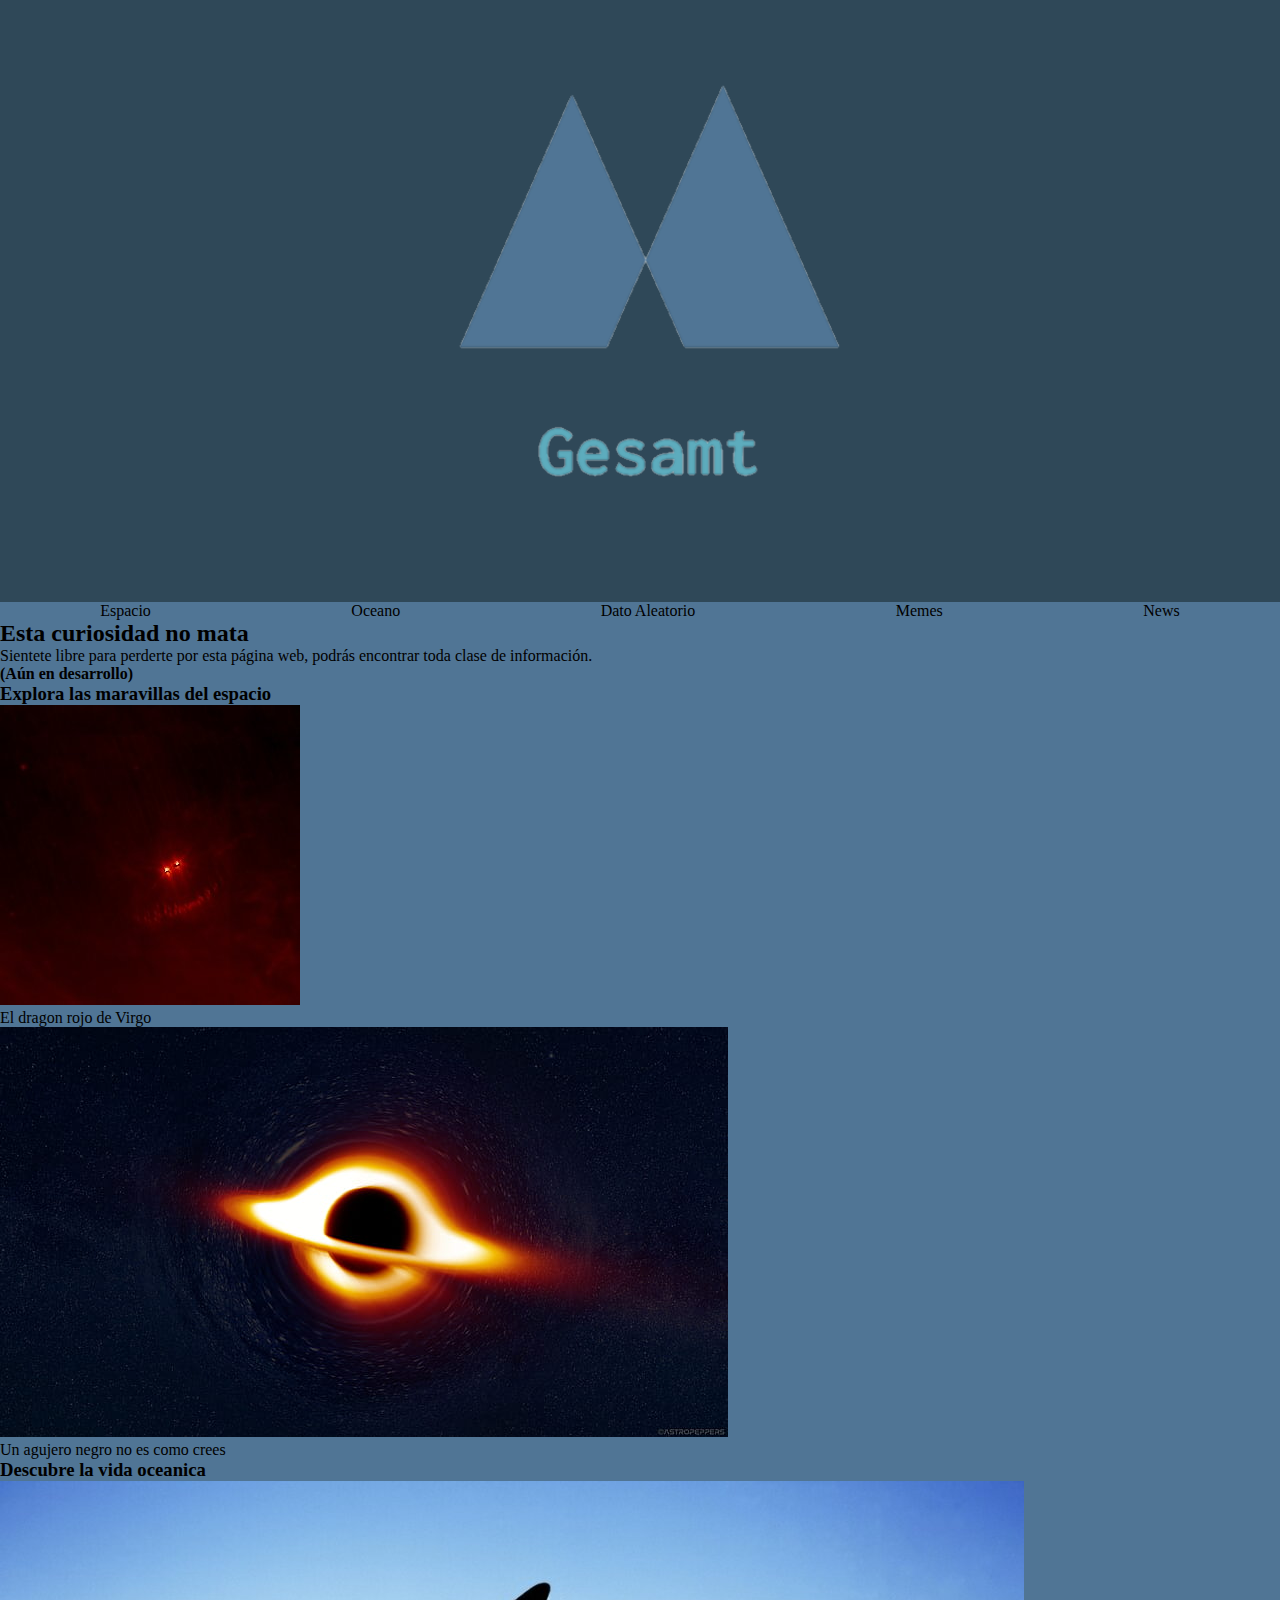
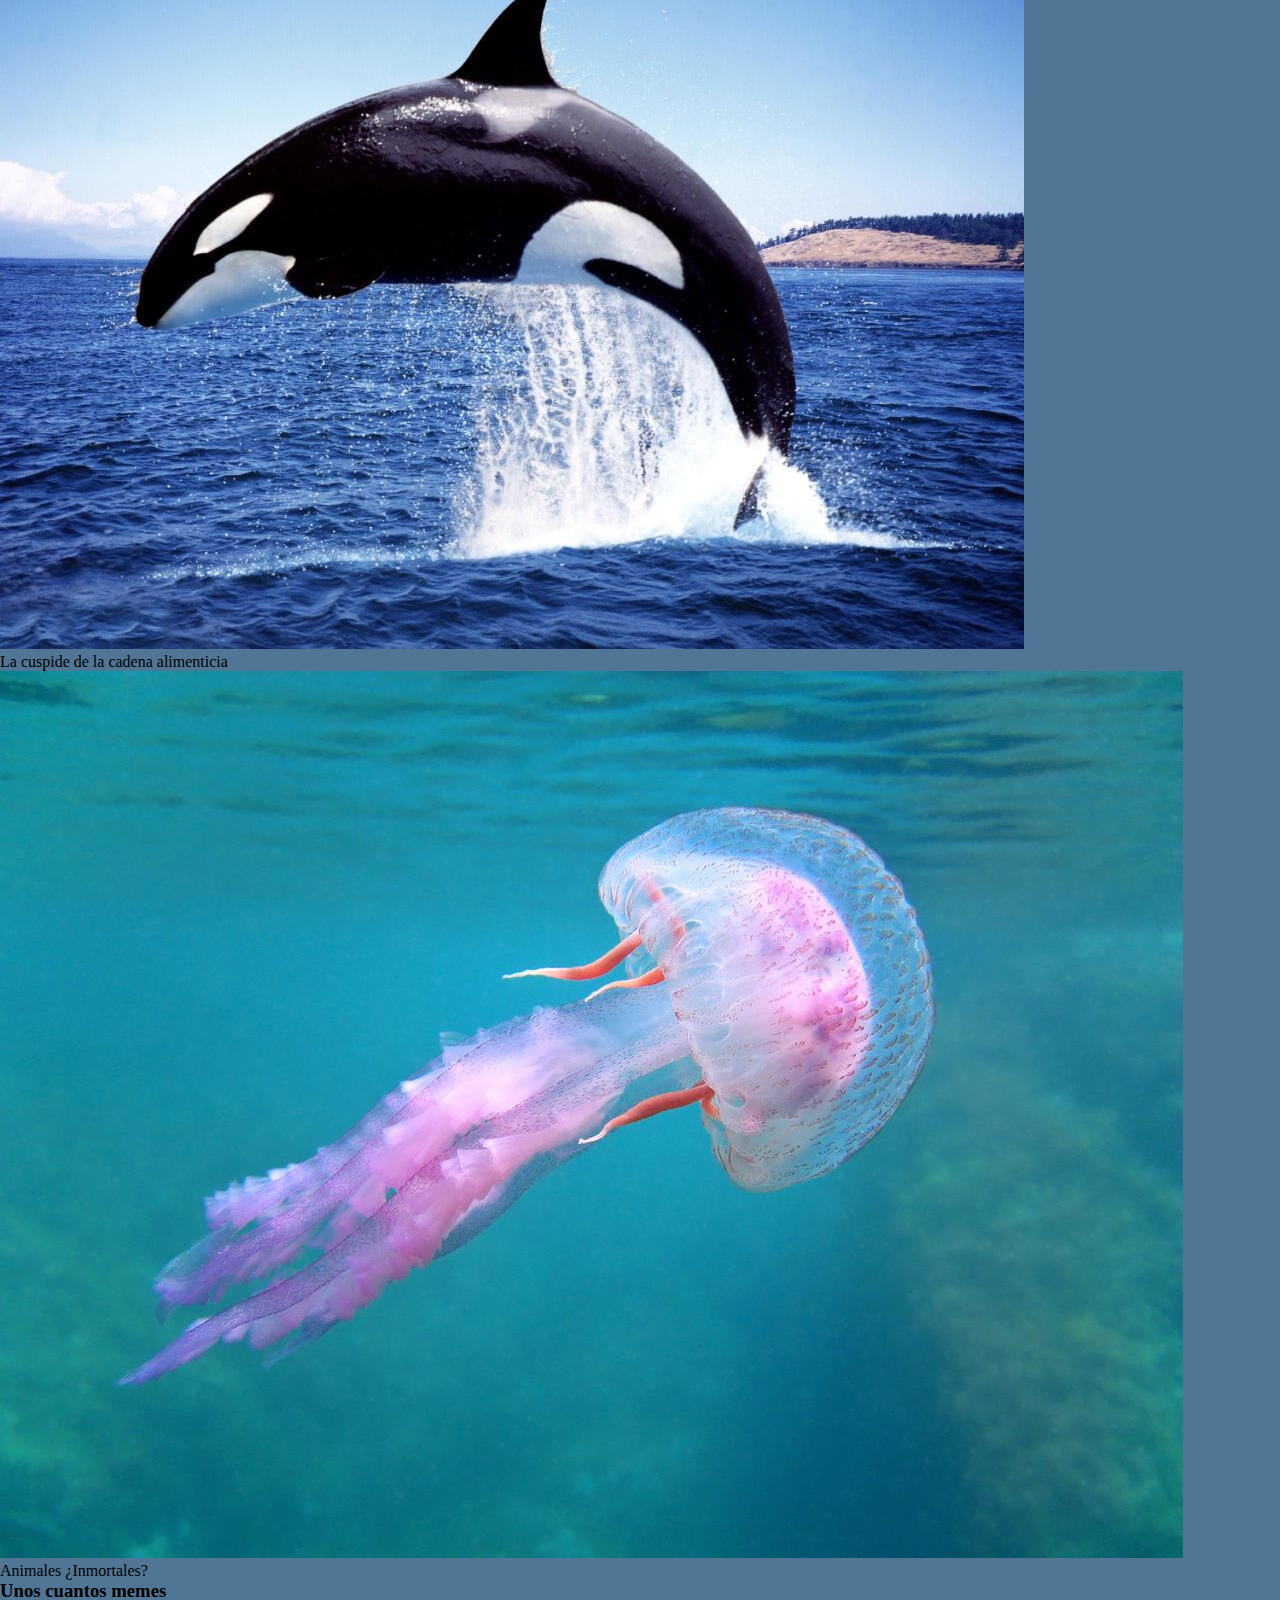
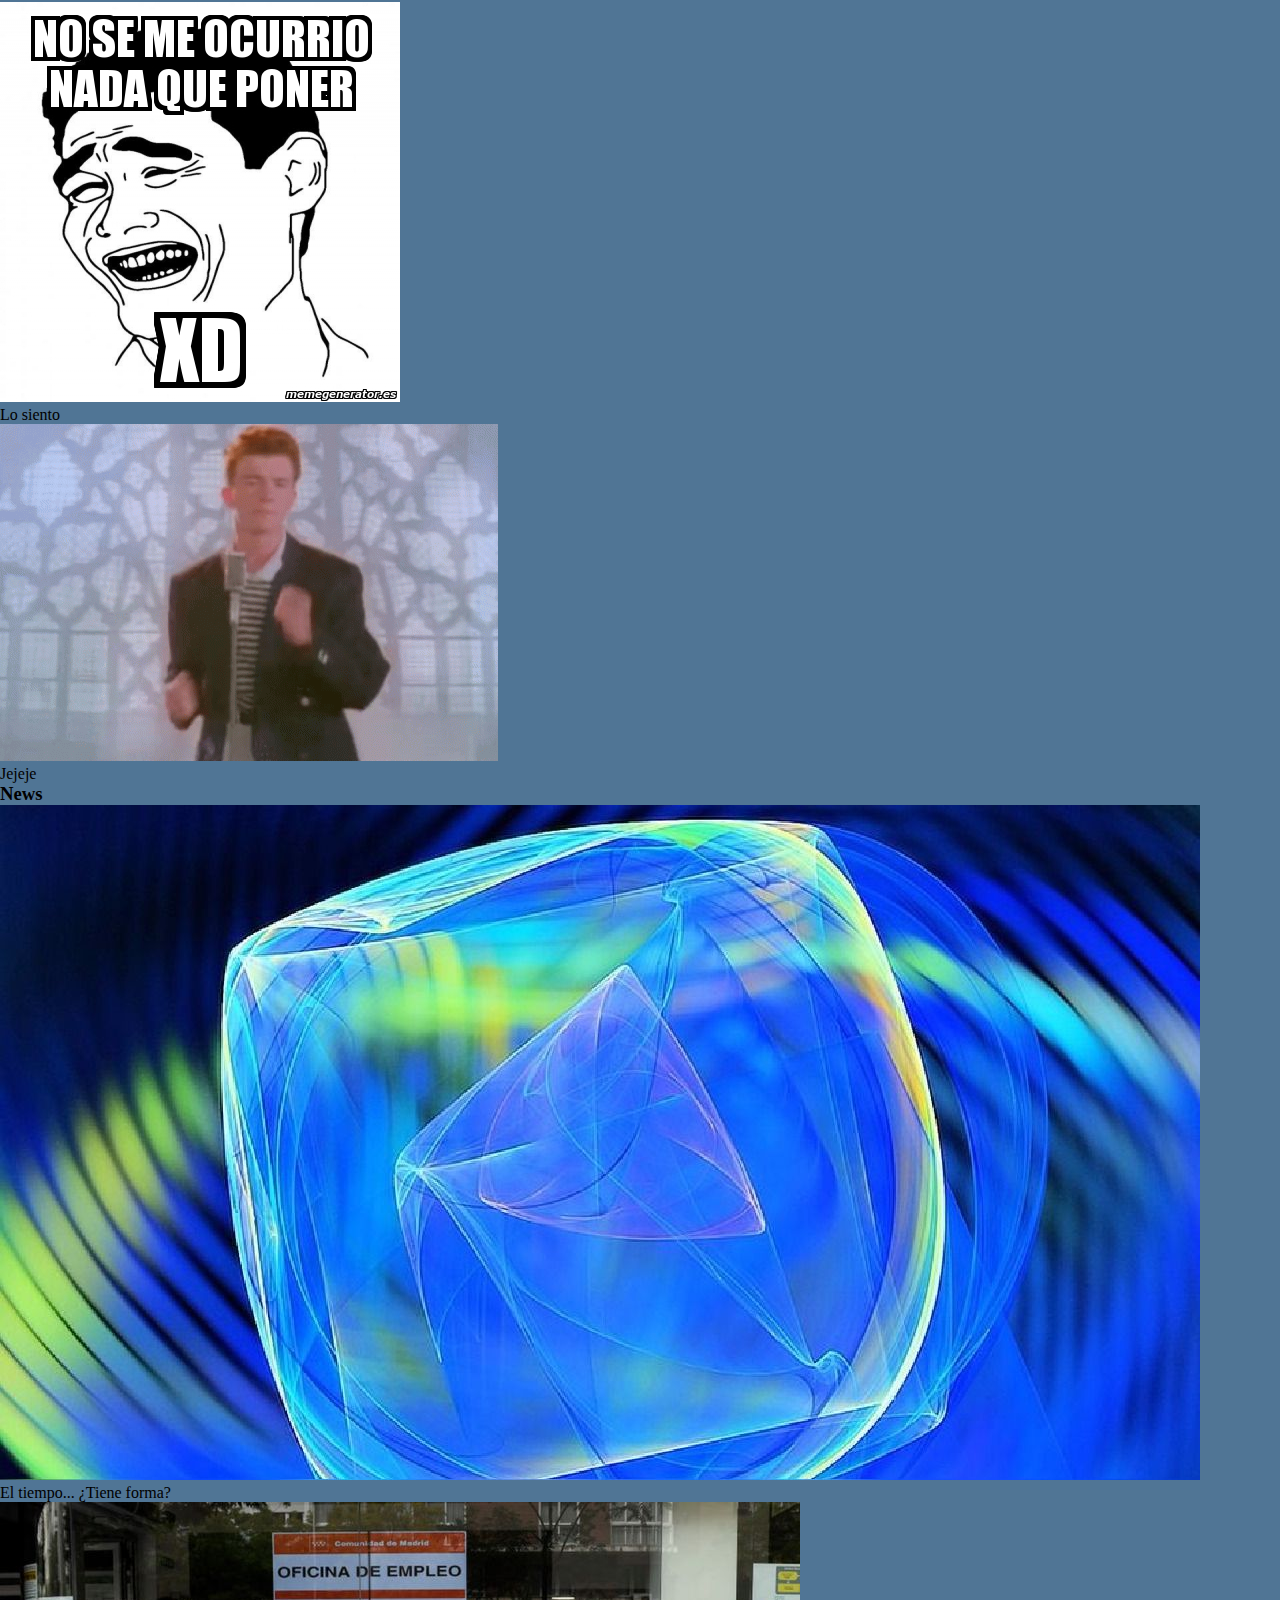
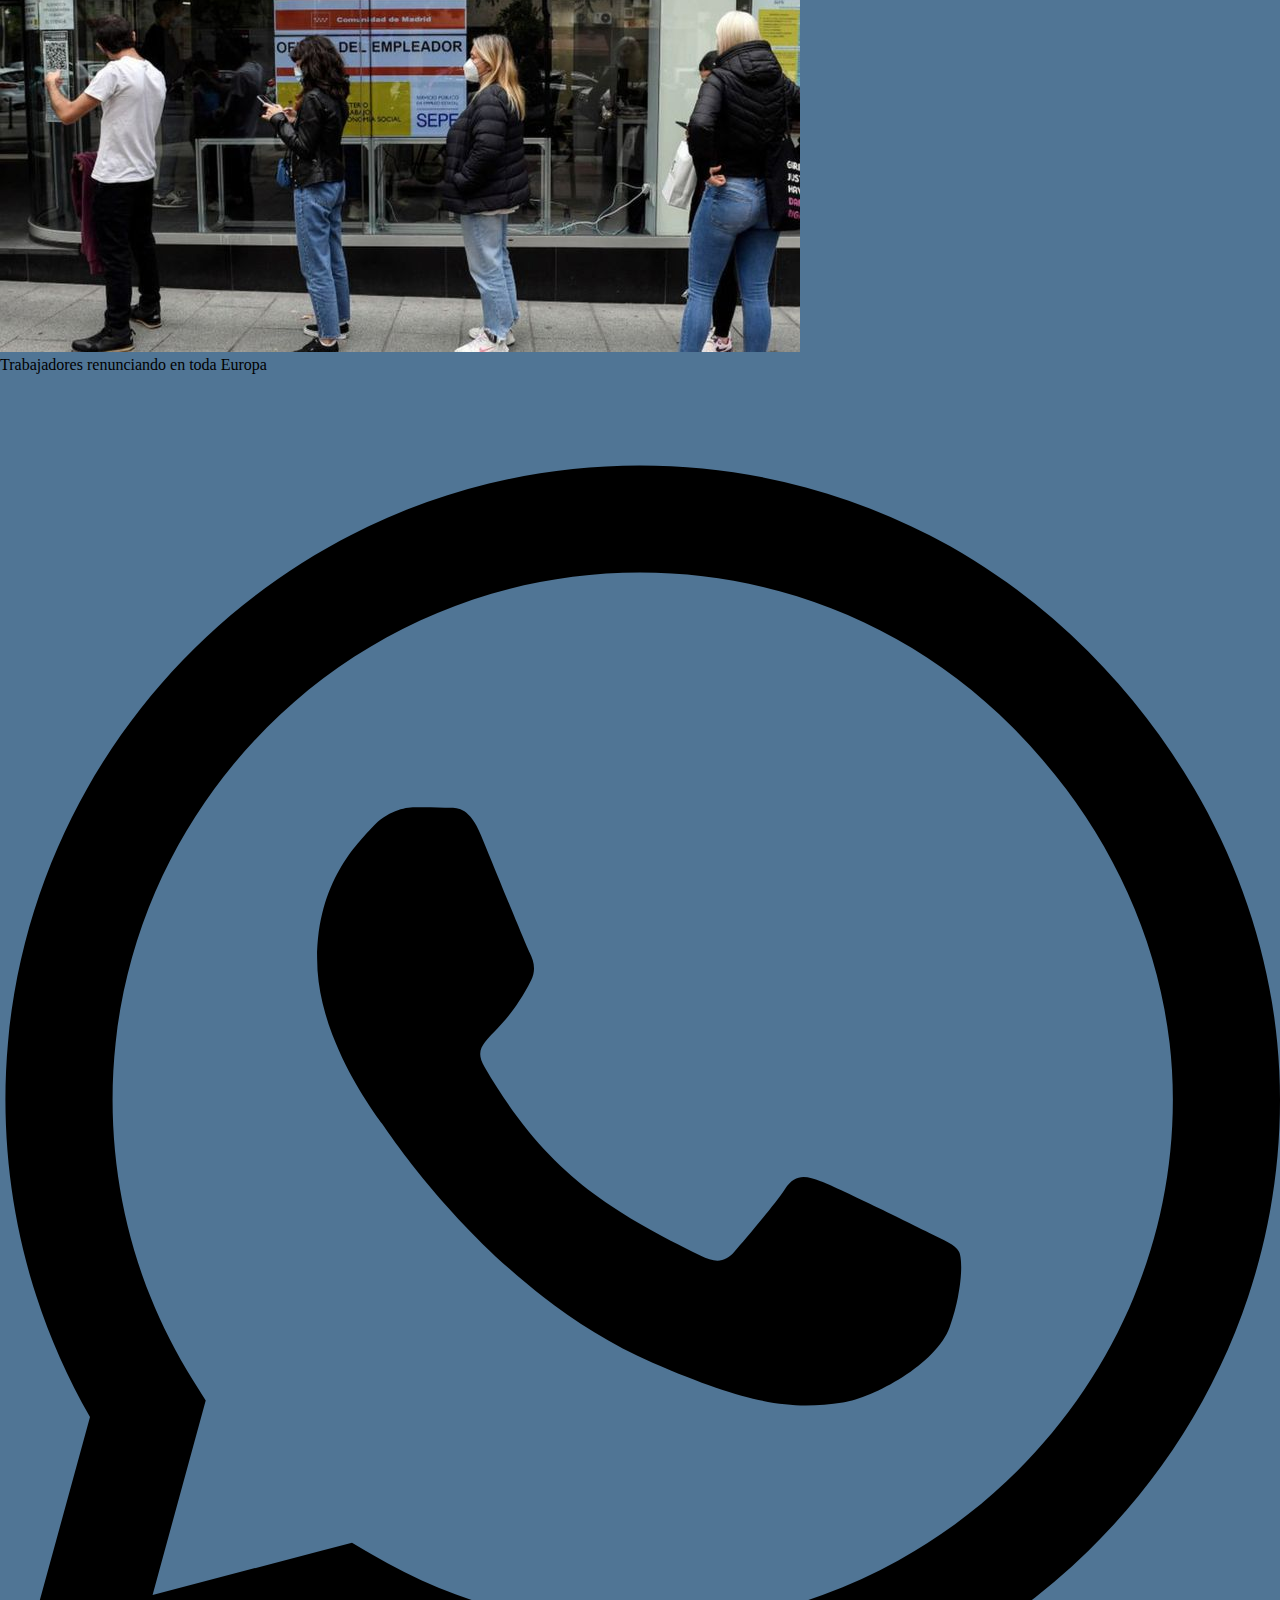
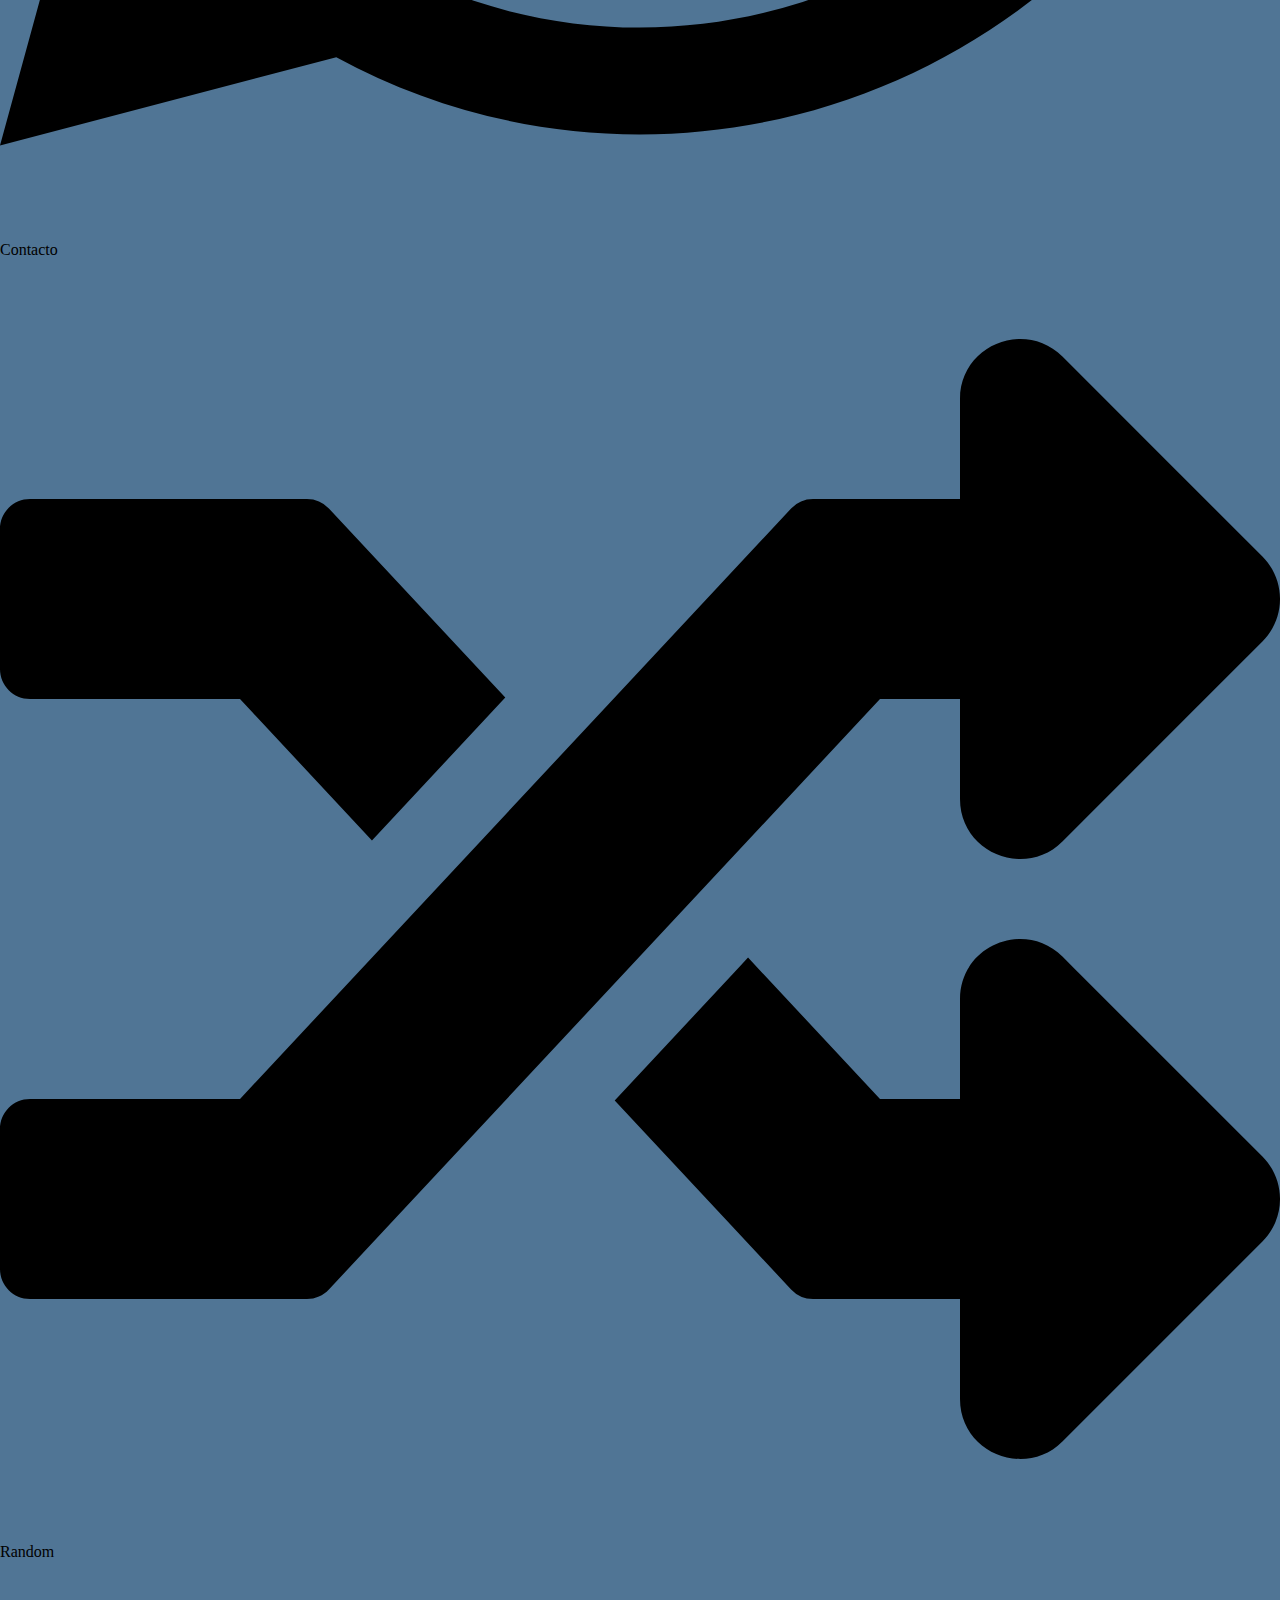
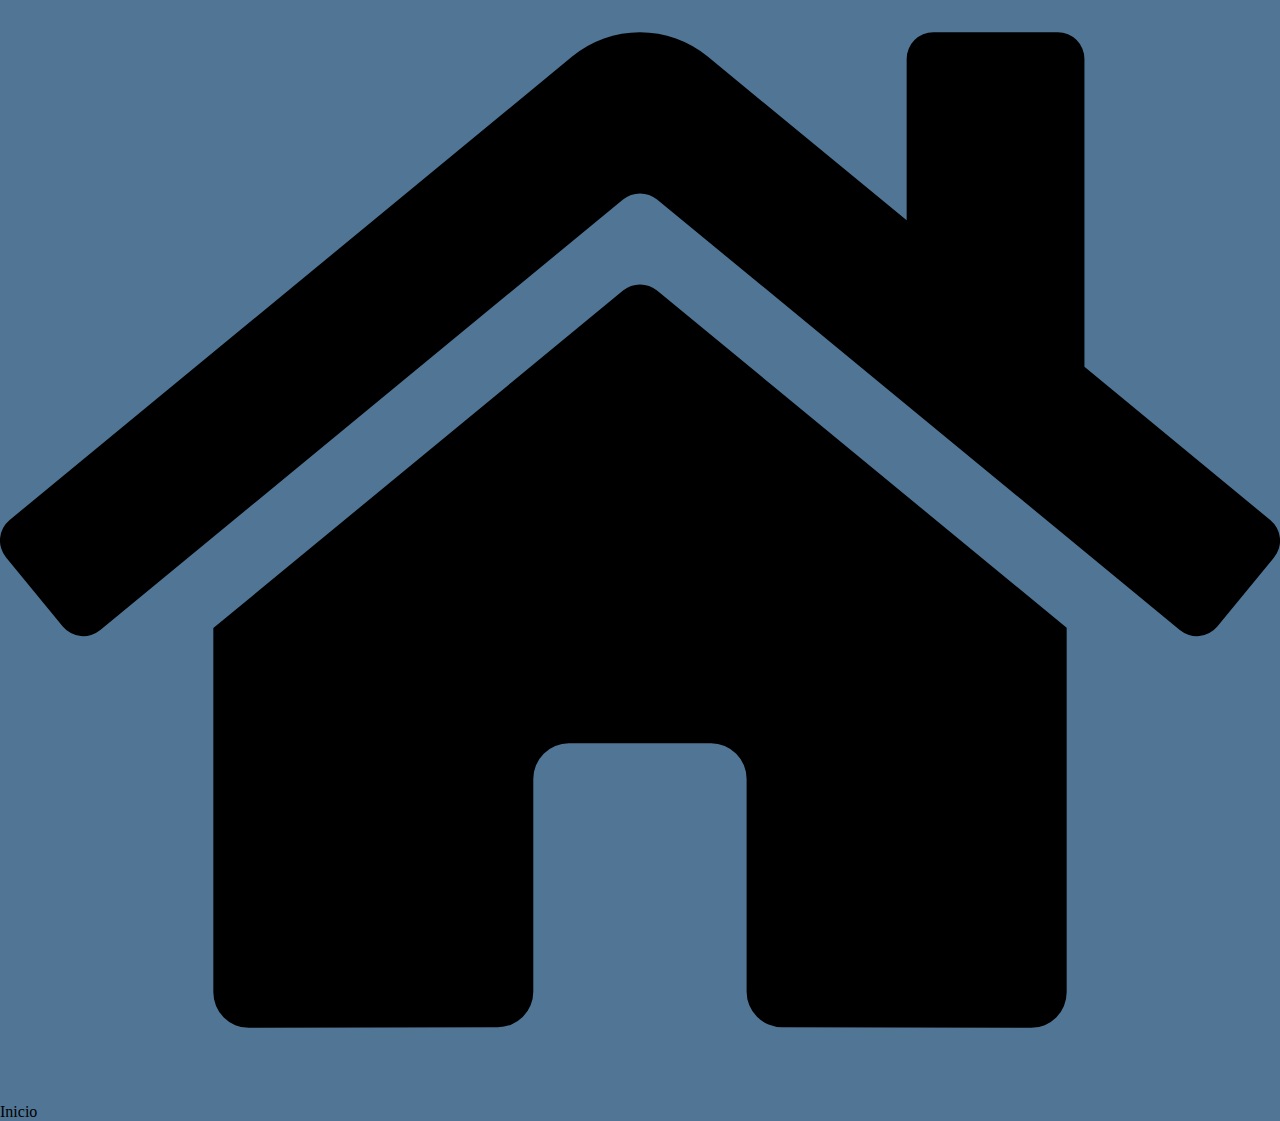
<file: index.html>
<!DOCTYPE html>
<html lang="es">
    <head>
        <meta charset="UTF-8">
        <meta http-equiv="X-UA-Compatible" content="IE=edge">
        <meta name="viewport" content="width=device-width, initial-scale=1.0">
        <meta name="author" content="Victor Manuel Heras Durillo">
        <link rel="stylesheet" href="style.css">
        <link rel="icon" href="img/Icono.png" type="image/icon type">
        <title>Gesamt</title>
    </head>
    <body>
        <header>
            <div id="icono">
                <img src="img/Icono.png" alt="Logo">
                
            </div>
            <nav>
                <input type="checkbox" id="navbar">
                <label for="navbar"><img src="img/bars-solid.svg" alt="icono-desplegable"><p> Categoías</p></label>
                <div id="list-nav">
                    <ul>
                        <li>
                            <a href="#">Espacio</a>
                        </li>
                        <li>
                            <a href="#">Oceano</a>
                        </li>
                        <li>
                            <a href="#">Dato Aleatorio</a>
                        </li>
                        <li>
                            <a href="#">Memes</a>
                        </li>
                        <li>
                            <a href="#">News</a>
                        </li>
                    </ul>
                </div>
            </nav>
        </header>
        <main>
            <section class="intro">
                <h2>
                    Esta curiosidad no mata
                </h2>
                <p>
                    Sientete libre para perderte por esta página web, podrás encontrar toda clase de información. <br>
                   <strong> (Aún en desarrollo)</strong>
                </p>
            </section>

            <section class="card">
                <div class="carrusel">
                    <h3>Explora las maravillas del espacio</h3>
                    <ul class="slider">
                        <li id="slide1">
                            <figure>
                                <img src="img/dragon_rojo.jpg" alt="Virgo_dragon">
                                <figcaption>El dragon rojo de Virgo</figcaption>
                            </figure>

                        </li>
                        <li id="slide2">
                            <figure>
                                <img src="img/Agujero _negro.jpg" alt="black_hole">
                                <figcaption>Un agujero negro no es como crees</figcaption>
                            </figure>

                        </li>
                    </ul>
                </div>
            </section>

            <section class="card">
                <div class="carrusel">
                    <h3>Descubre la vida oceanica</h3>
                    <ul class="slider">
                        <li id="slide1">
                            <figure>
                                <img src="img/orca.jpg" alt="orca">
                                <figcaption>La cuspide de la cadena alimenticia</figcaption>
                            </figure>

                        </li>
                        <li id="slide2">
                            <figure>
                                <img src="img/Medusa.jpg" alt="medusa">
                                <figcaption>Animales ¿Inmortales?</figcaption>
                            </figure>

                        </li>
                    </ul>
                </div>
            </section>

            <section class="card">
                <div class="carrusel">
                    <h3>Unos cuantos memes</h3>
                    <ul class="slider">
                        <li id="slide1">
                            <figure>
                                <img src="img/meme1.jpg" alt="">
                                <figcaption>Lo siento</figcaption>
                            </figure>

                        </li>
                        <li id="slide2">
                            <figure>
                                <img src="img/rick-ashley-dance.gif" alt="">
                                <figcaption>Jejeje</figcaption>
                            </figure>

                        </li>
                    </ul>
                </div>
            </section>

            <section class="card">
                <div class="carrusel">
                    <h3>News</h3>
                    <ul class="slider">
                        <li id="slide1">
                            <figure>
                                <img src="img/cristales.jpg" alt="">
                                <figcaption>El tiempo... ¿Tiene forma?</figcaption>
                            </figure>

                        </li>
                        <li id="slide2">
                            <figure>
                                <img src="img/cola.jpg" alt="">
                                <figcaption>Trabajadores renunciando en toda Europa</figcaption>
                            </figure>

                        </li>
                    </ul>
                </div>
            </section>

        </main>
        <footer>
            <nav>
                <figure>
                    <a href=""><img src="img/whatsapp-brands.svg" alt="Contacto"></a>
                    <figcaption>Contacto</figcaption>
                </figure>

                <figure>
                    <a href=""><img src="img/random-solid.svg" alt="Aleatorio"></a>
                    <figcaption>Random</figcaption>
                </figure>

                <figure>
                    <a href="#icono"><img src="img/home-solid.svg" alt="Inicio"></a>
                    <figcaption>Inicio</figcaption>
                </figure>
            </nav>
           
        </footer>
    </body>
</html>
</file>
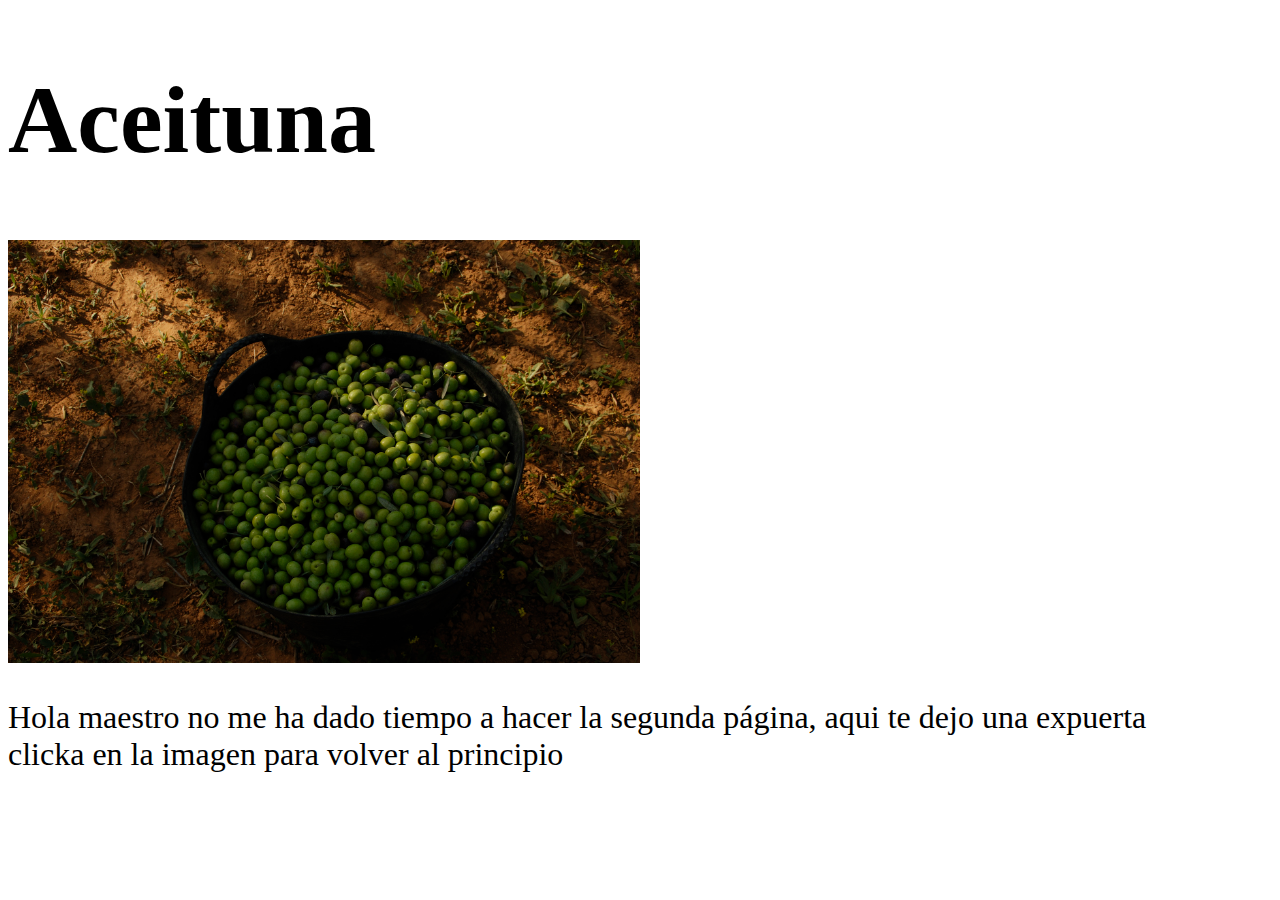
<file: aceituna.html>
<!DOCTYPE html>
<html lang="es">
<head>
    <meta charset="UTF-8">
        <meta http-equiv="X-UA-Compatible" content="IE=edge">
        <meta name="viewport" content="width=device-width, initial-scale=1.0">
        <meta name="author" content="Victor Manuel Heras Durillo">
        <link rel="stylesheet" href="aceituna.css">
        <link rel="icon" href="img/Icono.png" type="image/icon type">
    <title>Holaprofe</title>
</head>
<body>
    <header>
        <h1>Aceituna</h1>
    </header>
    <main>
        <a href="index.html"><img src="img/aceituna.jpg" alt="aceituna"></a>
    </main>
    <footer>
        <p>Hola maestro no me ha dado tiempo a hacer la segunda página, aqui te dejo una expuerta <br> clicka en la imagen para volver al principio </p>
    </footer>
</body>
</html>
</file>
<file: aceituna.css>
header{
    font-size: 3em;
}

img{
    width: 50%;
}
footer{
    font-size: 2em;
}
</file>
<file: style.css>
/* Reseteo Estilos navegador */
*{
    margin: 0;
    padding: 0;
    list-style: none;
    text-decoration: none;
    scroll-behavior: smooth;
}
/* Reseteo Estilos navegador */

/*Estilos generales*/


/*Barra de navegacion*/


#icono{
    display: flex;
    justify-content: center;
    background-color: #2F4858;
}



#navbar {
    display:none;
}

body{
    height: 2000px;
    background-color: #507595;
}



#list-nav ul{
    display: flex;
    justify-content: center;
    justify-content: space-around;
}


#list-nav li a{
    color: black;
}

nav label{
    display: none;
}

nav label img:hover {
    cursor: pointer;
    background: rgba(0,0,0,0.3);
    padding: 2%;
    margin-top: 10px;
}

/*Barra de navegacion*/



/*Estilos generales*/

/*Media Query*/

/* Extra small devices (portrait phones, less than 576px)*/
@media (max-width: 575.99px) { 

    /*Altura*/
     @media (min-height: 560px) {
        footer{
            top: 88%;
        }
    }


    @media (min-height: 635px) {
        footer{
            top: 89.5%;
        }
    }

    @media (min-height: 730px) {
        footer{
            top: 90.5%;
        }
    }


    @media (min-height: 810px) {
        footer{
            top: 91%;
        }
    }
    /*Altura*/


    /* NavBar Header */
    header{
        position: sticky;
        top: -150px;
        z-index: 3;
    }
    
    #navbar:checked ~ #list-nav ul{
        margin-left: -15.5%;
        display: block;
        background-color: #507595;
        padding: 5%;
        width: 125px;
    }

    header nav{
        background-color: #507595;
        padding-left: 15px ;
    }
    
    #list-nav{
        position: absolute;
    }

    #list-nav ul{
        display: flex;
        flex-flow: column;
        margin-left: -200%;
        transition: all 0.5s;
    }

    #list-nav li{
        padding: 5%;
    }

    #icono img{
        width: 150px;
        
        
    }
    nav label{    
        display: flex;
        flex-flow: row;
        font-weight: bold;
        font-size: 50px;
        padding-bottom: 10px;
    }
    
    
    nav label img{
        width: 30px;
        border-radius: 5px;
        padding: 2%;
        margin-top: 10px;
        margin-right: 25px;
    }
    
    /* NavBar Header */

    /* main */
        main{
            background-color: #CCE6F4;
            
        }
        .intro{
            padding:25px;
        }

        .intro h2{
            font-size: 2em;
            margin-bottom: 3%;
        }
        .intro p{
            font-size: 25px;
        }

        .card{
            background-color: #F6AE2D;
            margin: 25px;
            padding: 25px;
        }

        .card h3{

        }

        /*Sliders*/
        .carrusel{
            width: 95%;
            margin: auto;
            text-align: center;
            overflow: hidden;
            height: fit-content;
        }


        .carrusel ul{
            display: flex;
            padding: 0;
            width: 200%;

            animation: carrusel 10s infinite alternate;
        }


        .carrusel li{
            width: 100%;
        }


        .carrusel img{
            width: 100%;
            height: 200px;
        }
        
        @keyframes carrusel {
            0%{margin-left: 0;}
            45%{margin-left: 0;}

            50%{margin-left: -100%;}
            100%{margin-left: -100%;}
        }
        /*Sliders*/

    /* main */

    /* Footer NavBar */
    footer{
        position: fixed;
        width: 100%;
    }


    footer nav{
        display: flex;
        text-align: center;
        justify-content: space-around;
        width: 100%;
        
    }

    footer nav figure{
        background-color: #507595;
        width: 100%;
        padding: 1.5%;
    }

    footer nav figure:nth-child(2){
        border-left: 2px solid black;
        border-right: solid 2px black;
    }

    footer img{
        width: 40px;
        height: 40px;

    }
    footer figcaption{
        text-align: center;
    }
    /* Footer NavBar */
}

/*Small devices (landscape phones, 576px and up)*/
@media (min-width: 576px){
    
}

/* Medium devices (tablets, 768px and up)*/
@media (min-width: 768px) { 
    
}

/*Large devices (desktops, 992px and up)*/
@media (min-width: 992px) { 
   
}

/* Extra large devices (large desktops, 1200px and up)*/
@media (min-width: 1200px) {
    
}

/*Media Query*/
</file>
